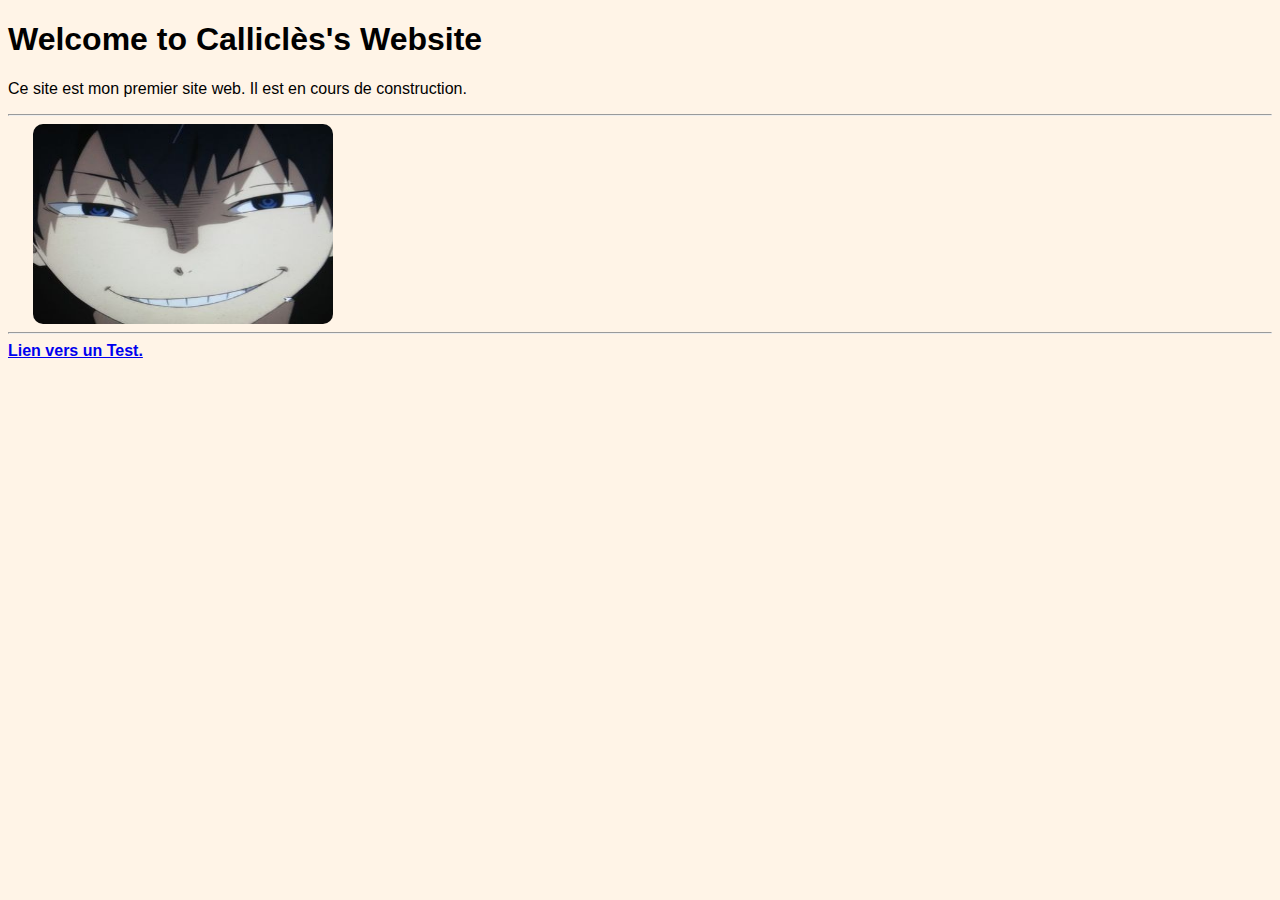
<file: index.html>
<!DOCTYPE html>
<html lang="en">
<head>
    <meta charset="UTF-8">
    <meta name="viewport" content="width=device-width, initial-scale=1.0">
    <title>Calliclès's Website</title>
    <link rel="stylesheet" href="style.css">
</head>
<body>
    <header>
        <h1 title="Bienvenu dans mon premier site Internet">Welcome to Calliclès's Website</h1>
    </header>
    <main>
        <p>Ce site est mon premier site web. Il est en cours de construction.</p>
        <hr>
        <div class="card" style="margin-left: 2%;">
            <img src="PdP.jpg" alt="Card Image" class="card__image" width="300px" height="200px">
            <div class="card__content">
              <p class="card__title">Présentation
              </p><p class="card__description">Je me présente, je m'appelle <b>Eliot Midavaine</b>, je suis étudiant en <b>informatique</b> et j'ai choisi de créer ce site afin de m'entrainer à maitriser les langages <b><u>"HTML", "CSS" et "JavaScript".</u></b></p>
            </div>
          </div>
          <hr>
          <a href="tt.html"><b>Lien vers un Test.</b></a>
    </main>
</body>
</html>
</file>
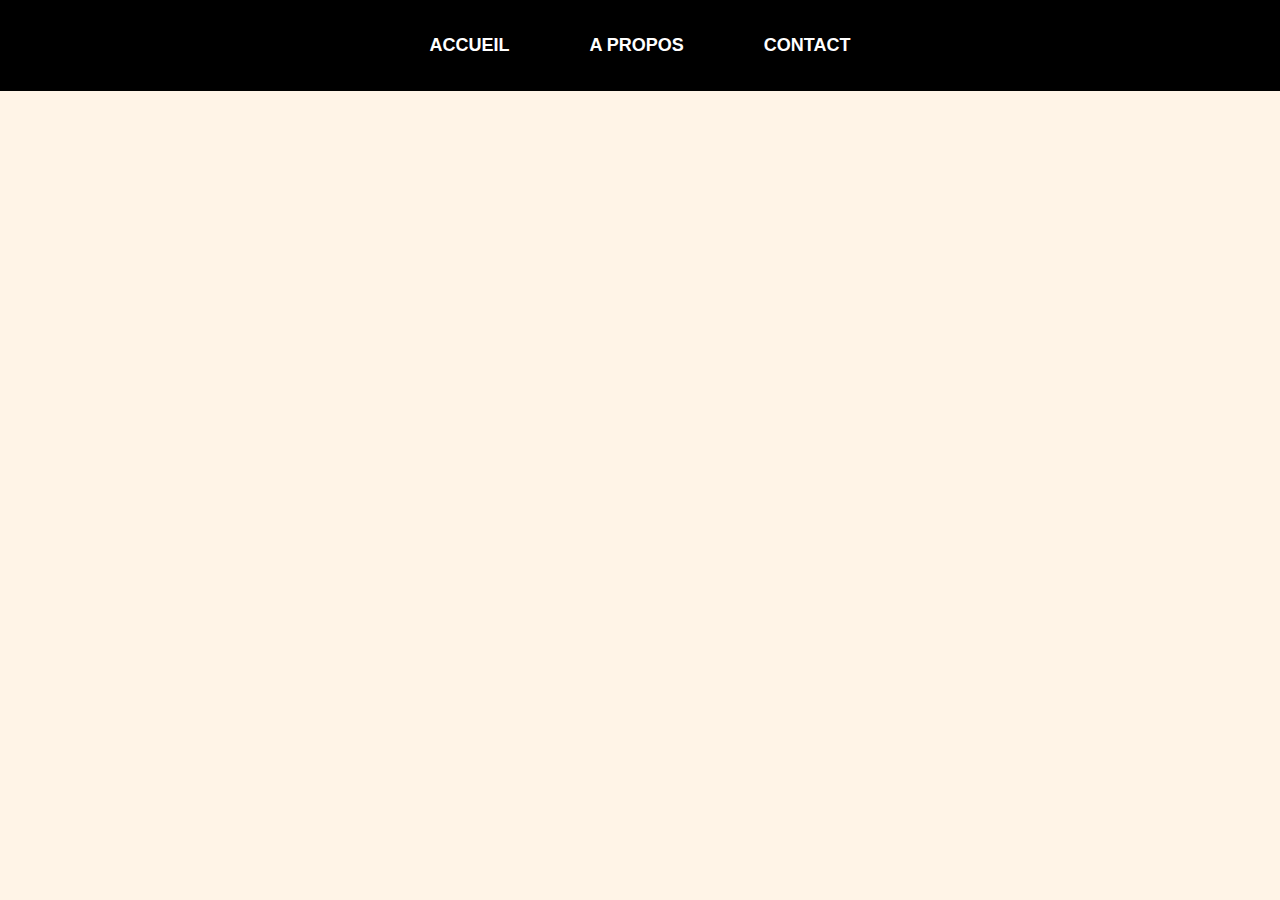
<file: about.html>
<!DOCTYPE html>
<html lang="en">
<head>
    <meta charset="UTF-8">
    <meta name="viewport" content="width=device-width, initial-scale=1.0">
    <title>About</title>
    <link rel="stylesheet" href="styles.css">
</head>
<body>
    <div class="page-selection-banner">
        <a href="index.html" class="button button_lg">
            <span class="button_sl"></span>
            <span class="button_text">Accueil</span>
        </a>
        <a href="about.html" class="button button_lg">
            <span class="button_sl"></span>
            <span class="button_text">A propos</span>
        </a>
        <a href="contact.html" class="button button_lg">
            <span class="button_sl"></span>
            <span class="button_text">Contact</span>
        </a>
    </div>
</body>
</html>
</file>
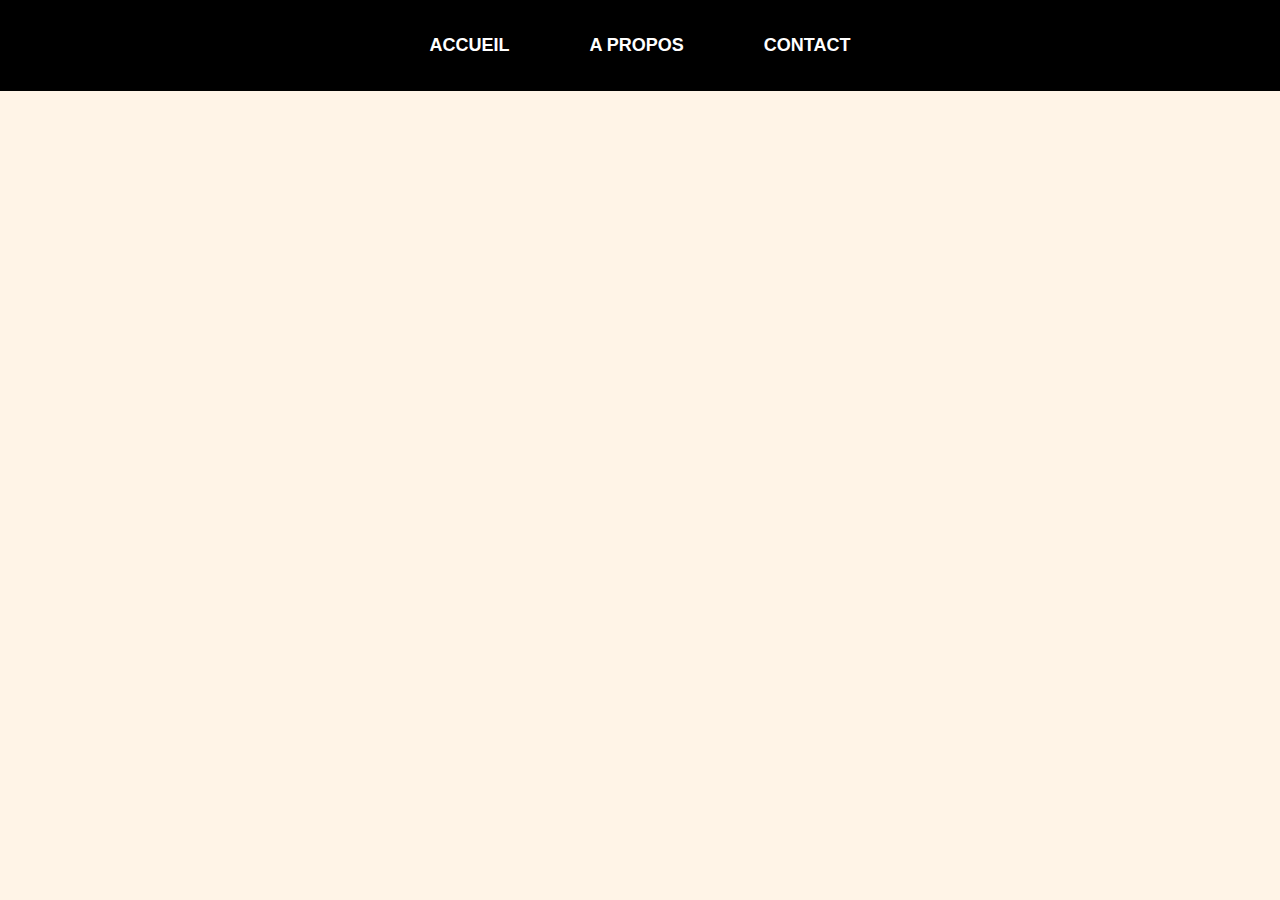
<file: contact.html>
<!DOCTYPE html>
<html lang="en">
<head>
    <meta charset="UTF-8">
    <meta name="viewport" content="width=device-width, initial-scale=1.0">
    <title>Contact</title>
    <link rel="stylesheet" href="styles.css">
</head>
<body>
    <div class="page-selection-banner">
        <a href="index.html" class="button button_lg">
            <span class="button_sl"></span>
            <span class="button_text">Accueil</span>
        </a>
        <a href="about.html" class="button button_lg">
            <span class="button_sl"></span>
            <span class="button_text">A propos</span>
        </a>
        <a href="contact.html" class="button button_lg">
            <span class="button_sl"></span>
            <span class="button_text">Contact</span>
        </a>
    </div>
</body>
</html>
</file>
<file: style.css>
body {
    background-color: rgb(255, 244, 231);
    font-family: Arial, Helvetica, sans-serif;
}
.card {
    position: relative;
    width: 300px;
    height: 200px;
    background: linear-gradient(-45deg, #8aff04 0%, #02ffc4 100% );
    border-radius: 10px;
    display: flex;
    align-items: center;
    justify-content: center;
    overflow: hidden;
    transition: all 0.6s cubic-bezier(0.23, 1, 0.320, 1);
  }
  
  .card svg {
    width: 48px;
    fill: #333;
    transition: all 0.6s cubic-bezier(0.23, 1, 0.320, 1);
  }
  
  .card:hover {
    transform: rotate(-5deg) scale(1.1);
    box-shadow: 0 10px 20px rgba(0, 0, 0, 0.2);
  }
  
  .card__content {
    font-family: 'arial';
    position: absolute;
    top: 50%;
    left: 50%;
    transform: translate(-50%, -50%) rotate(-45deg);
    width: 100%;
    height: 100%;
    padding: 20px;
    box-sizing: border-box;
    background-color: #fff;
    opacity: 0;
    transition: all 0.6s cubic-bezier(0.23, 1, 0.320, 1);
  }
  
  .card:hover .card__content {
    transform: translate(-50%, -50%) rotate(0deg);
    opacity: 1;
  }
  
  .card__title {
    margin: 0;
    font-size: 24px;
    color: #333;
    font-weight: 700;
  }
  
  .card__description {
    margin: 10px 0 0;
    font-size: 14px;
    color: #777;
    line-height: 1.4;
  }
  
  .card:hover svg {
    scale: 0;
    transform: rotate(-45deg);
  }
</file>
<file: styles.css>
/* Reset CSS */
* {
  margin: 0;
  padding: 0;
  box-sizing: border-box;
  font-family: 'Arial';
}

/* Style for the page selection banner */
.page-selection-banner {
  display: flex;
  justify-content: center;
  align-items: center;
  background-color: #000; /* Fond noir */
  padding: 20px; /* Augmente la hauteur du bandeau */
  position: fixed; /* Fixe le bandeau en haut de la page */
  top: 0;
  width: 100%;
  z-index: 1000; /* Assure que le bandeau est au-dessus des autres éléments */
}

.page-selection-banner a {
  color: white;
  text-decoration: none;
  padding: 15px 30px; /* Augmente la taille des boutons */
  margin: 0 10px;
  border-radius: 5px;
  transition: background-color 0.1s;
  font-size: 18px; /* Augmente la taille du texte des boutons */
}

.page-selection-banner a:hover {
  background-color: #710009;
}

/* Button styles */
.button {
appearance: none;
border: none; /* Supprime la bordure */
background: none;
cursor: pointer;
position: relative;
text-transform: uppercase;
font-weight: bold;
font-size: 14px;
transition: all .15s ease;
}

.button_sl {
display: block;
position: absolute;
top: 0;
bottom: -1px;
left: -8px;
width: 0;
background-color: #ff0303;
transform: skew(-15deg);
transition: all .2s ease;
}

.button_text {
position: relative;
}

.button:hover {
color: #000000;
}

.button:hover .button_sl {
width: calc(100% + 15px);
}

body {
    background-color: rgb(255, 244, 231);
    font-family: Arial, Helvetica, sans-serif;
    padding-top: 100px;
}
.card {
    position: relative;
    width: 300px;
    height: 200px;
    background: linear-gradient(-45deg, #8aff04 0%, #02ffc4 100% );
    border-radius: 10px;
    display: flex;
    align-items: center;
    justify-content: center;
    overflow: hidden;
    transition: all 0.6s cubic-bezier(0.23, 1, 0.320, 1);
  }
  
  .card svg {
    width: 48px;
    fill: #333;
    transition: all 0.6s cubic-bezier(0.23, 1, 0.320, 1);
  }
  
  .card:hover {
    transform: rotate(-5deg) scale(1.1);
    box-shadow: 0 10px 20px rgba(0, 0, 0, 0.2);
  }
  
  .card__content {
    font-family: 'arial';
    position: absolute;
    top: 50%;
    left: 50%;
    transform: translate(-50%, -50%) rotate(-45deg);
    width: 100%;
    height: 100%;
    padding: 20px;
    box-sizing: border-box;
    background-color: #fff;
    opacity: 0;
    transition: all 0.6s cubic-bezier(0.23, 1, 0.320, 1);
  }
  
  .card:hover .card__content {
    transform: translate(-50%, -50%) rotate(0deg);
    opacity: 1;
  }
  
  .card__title {
    margin: 0;
    font-size: 24px;
    color: #333;
    font-weight: 700;
  }
  
  .card__description {
    margin: 10px 0 0;
    font-size: 14px;
    color: #777;
    line-height: 1.4;
  }
  
  .card:hover svg {
    scale: 0;
    transform: rotate(-45deg);
  }
</file>
